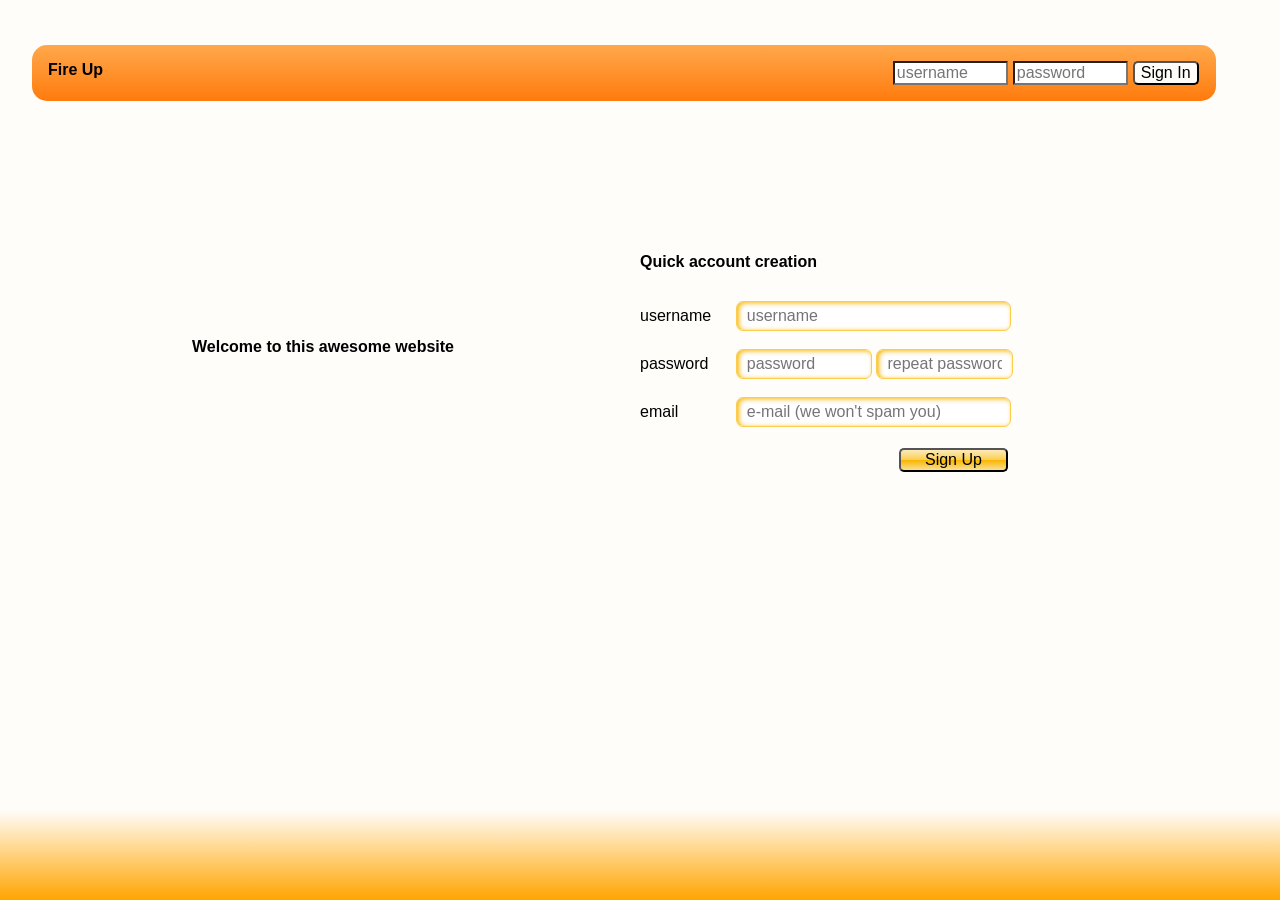
<file: web/index.html>
<!DOCTYPE html>
<html ng-app="app">
<head>
    <meta charset ="UTF-8"/>
    <title>Fire Up</title>
    <script src="bower_components/angular/angular.min.js"></script>
    <script src="bower_components/angular-ui-router/release/angular-ui-router.min.js"></script>
    <script src="bower_components/jquery/dist/jquery.min.js"></script>
    <script src="bower_components/bootstrap/dist/js/bootstrap.min.js"></script>


    <script src="login/loginCtrl.js"></script>
    <script src="menu/menuCtrl.js"></script>
    <script src="home/homeCtrl.js"></script>
    <script src="profile/profileCtrl.js"></script>
    <script src="content/contentCtrl.js"></script>
    <script src="settings/settingsCtrl.js"></script>

    <script src="index.js"></script>

    <link href="bower_components/normalize.css/normalize.css" style="test:css" rel="stylesheet" />
    <link href="login/login.css" style="test:css" rel="stylesheet" />
    <link href="home/home.css" style="test:css" rel="stylesheet" />
    <link href="profile/profile.css" style="test:css" rel="stylesheet" />
    <link href="content/content.css" style="test:css" rel="stylesheet" />
    <link href="menu/menu.css" style="test:css" rel="stylesheet" />
    <link href="settings/settings.css" style="test:css" rel="stylesheet" />
    <link href="index.css" style="test:css" rel="stylesheet" />
    <!--<link href="bower_components/bootstrap/dist/css/bootstrap.min.css" style="test:css" rel="stylesheet" />-->
</head>

<body>
    <div id="page" ui-view>

    </div>
</body>
</html>
</file>
<file: web/login/login.css>
#loginPage{
    background-image:linear-gradient(#FFFDFA 90%, orange);
    width: 100%;
    height: 100%;
    top:0;
    left:0;
    position: absolute;
}

#login_authentification
{
    display: flex;
    padding: 1em;
    background: rgb(255,168,76); /* Old browsers */
    background: -moz-linear-gradient(top,  rgba(255,168,76,1) 0%, rgba(255,123,13,1) 100%); /* FF3.6+ */
    background: -webkit-gradient(linear, left top, left bottom, color-stop(0%,rgba(255,168,76,1)), color-stop(100%,rgba(255,123,13,1))); /* Chrome,Safari4+ */
    background: -webkit-linear-gradient(top,  rgba(255,168,76,1) 0%,rgba(255,123,13,1) 100%); /* Chrome10+,Safari5.1+ */
    background: -o-linear-gradient(top,  rgba(255,168,76,1) 0%,rgba(255,123,13,1) 100%); /* Opera 11.10+ */
    background: -ms-linear-gradient(top,  rgba(255,168,76,1) 0%,rgba(255,123,13,1) 100%); /* IE10+ */
    background: linear-gradient(to bottom,  rgba(255,168,76,1) 0%,rgba(255,123,13,1) 100%); /* W3C */
    filter: progid:DXImageTransform.Microsoft.gradient( startColorstr='#ffa84c', endColorstr='#ff7b0d',GradientType=0 ); /* IE6-9 */
    width: 90%;
    border-radius: 15px;
    margin: 3.5% 2.5%;
}

.inputSigninLogin{
    width: 35%;
    border-radius: 1px;
}

#submitSigninLogin{
    border-radius: 5px;
    background: #FFFDFA;
}

#authentification_params
{
    flex:2;
    display:inline-block;
    margin-left: 60%;
}

#application_name
{
    flex:1;
    display:inline-block;
}

#welcomeLogin{
    position: absolute;
    margin-left:15%;
    margin-top: 15%;
}

#accountCreationLogin
{
    position: absolute;
    margin-left:50%;
    margin-top: 7%;
}

#tableLogin{
    width: 50%;
    position: relative;
    margin-left: 50%;
    margin-top: 10%;
}

#tableLogin td{
    height: 3em;
}

.inputStyleLogin
{
    border-radius: 7px;
    border: solid 1px rgba(252,205,77,1);
    background-color: white;
    box-shadow: inset 2px 1px 5px rgba(248,181,0,1);
    padding: 5px 10px;
    color: #005;
}

.inputStyleLogin:focus
{
    box-shadow: inset 0 0 0 rgba(248,181,0,1), 0 0 0 rgba(248,181,0,1);
}

.inputSizeLogin{
    width: 46.5%;
}

.inputSizePasswordLogin{
    width: 21%;
}

#submitSignupLogin{
    width: 20%;
    margin-left:30%;
    border-radius:5px;
    background: rgb(252,234,187); /* Old browsers */
    background: -moz-linear-gradient(top,  rgba(252,234,187,1) 0%, rgba(252,205,77,1) 50%, rgba(248,181,0,1) 51%, rgba(251,223,147,1) 100%); /* FF3.6+ */
    background: -webkit-gradient(linear, left top, left bottom, color-stop(0%,rgba(252,234,187,1)), color-stop(50%,rgba(252,205,77,1)), color-stop(51%,rgba(248,181,0,1)), color-stop(100%,rgba(251,223,147,1))); /* Chrome,Safari4+ */
    background: -webkit-linear-gradient(top,  rgba(252,234,187,1) 0%,rgba(252,205,77,1) 50%,rgba(248,181,0,1) 51%,rgba(251,223,147,1) 100%); /* Chrome10+,Safari5.1+ */
    background: -o-linear-gradient(top,  rgba(252,234,187,1) 0%,rgba(252,205,77,1) 50%,rgba(248,181,0,1) 51%,rgba(251,223,147,1) 100%); /* Opera 11.10+ */
    background: -ms-linear-gradient(top,  rgba(252,234,187,1) 0%,rgba(252,205,77,1) 50%,rgba(248,181,0,1) 51%,rgba(251,223,147,1) 100%); /* IE10+ */
    background: linear-gradient(to bottom,  rgba(252,234,187,1) 0%,rgba(252,205,77,1) 50%,rgba(248,181,0,1) 51%,rgba(251,223,147,1) 100%); /* W3C */
    filter: progid:DXImageTransform.Microsoft.gradient( startColorstr='#fceabb', endColorstr='#fbdf93',GradientType=0 ); /* IE6-9 */
}
</file>
<file: web/home/home.css>
#homePage{
    height: 38em;
}

#menuHome{
    position:fixed;
    width:12%;
    height: 15em;
    top:15em;
    left:1em;
    /*border: solid;
    border-color: black;*/
}

#filterParams{
    margin-left:55em;
}

#filterHome{
    position:fixed;
    width:90%;
    height: 1.5em;
    top:6em;
    left:5em;
    border-color: #000000;
    /*border: solid;
    background-color: white;*/
    z-index:3;
}

#resultsHome{
    position:relative;
    width:80%;
    height: 31em;
    top:6em;
    left:15em;
    /*border-color: black;
    border: solid;*/
    z-index:2;
    overflow: scroll;
}

.resultsInfoHome{
    position:relative;
    top: -1.5em;
}

.tableResultsVideo td{
    padding:5px;
}
.tableResultsVideo .tableResultsVideo1 td{
    padding:5px;
}

.tableResultsSocialNetwork td{
    padding:5px;
}
.tableResultsSocialNetwork .tableResultsSocialNetwork1 td{
    padding:5px;
}

.tableResultsWebsite td{
    padding:5px;
}
.tableResultsWebsite .tableResultsWebsite1 td{
    padding:5px;
}


/*.titleInfoHome{
    position:relative;
    top: -1.5em;
}

.linkInfoHome{
    position:relative;
    left: -8em;
}

.descriptionInfoHome{
    position:relative;
    left: -11em;
    top: 1.5em;
}*/
</file>
<file: web/profile/profile.css>
#profileTitle{
    margin-left: 15%;
    padding-top: 2%;
}

#profilePage{
    padding:1% 10% 2% 10%;
}

#sexProfile{
    margin-left: 48.5%;
}

.submitProfile{
    width: 10%;
    border-radius:5px;
    margin-top: 1%;
    margin-left:60%;
    position: relative;
    background: rgb(252,234,187); /* Old browsers */
    background: -moz-linear-gradient(top,  rgba(252,234,187,1) 0%, rgba(252,205,77,1) 50%, rgba(248,181,0,1) 51%, rgba(251,223,147,1) 100%); /* FF3.6+ */
    background: -webkit-gradient(linear, left top, left bottom, color-stop(0%,rgba(252,234,187,1)), color-stop(50%,rgba(252,205,77,1)), color-stop(51%,rgba(248,181,0,1)), color-stop(100%,rgba(251,223,147,1))); /* Chrome,Safari4+ */
    background: -webkit-linear-gradient(top,  rgba(252,234,187,1) 0%,rgba(252,205,77,1) 50%,rgba(248,181,0,1) 51%,rgba(251,223,147,1) 100%); /* Chrome10+,Safari5.1+ */
    background: -o-linear-gradient(top,  rgba(252,234,187,1) 0%,rgba(252,205,77,1) 50%,rgba(248,181,0,1) 51%,rgba(251,223,147,1) 100%); /* Opera 11.10+ */
    background: -ms-linear-gradient(top,  rgba(252,234,187,1) 0%,rgba(252,205,77,1) 50%,rgba(248,181,0,1) 51%,rgba(251,223,147,1) 100%); /* IE10+ */
    background: linear-gradient(to bottom,  rgba(252,234,187,1) 0%,rgba(252,205,77,1) 50%,rgba(248,181,0,1) 51%,rgba(251,223,147,1) 100%); /* W3C */
    filter: progid:DXImageTransform.Microsoft.gradient( startColorstr='#fceabb', endColorstr='#fbdf93',GradientType=0 ); /* IE6-9 */
}

.submitProfileError{
    width: 10%;
    border-radius:5px;
    margin-top: 1%;
    margin-left:60%;
    position: relative;
    }

#informationProfile{
    background-image:radial-gradient(white, #F2F1ED);/*#FCF8E3);/*#F2F1ED);*/
    box-shadow: 5px 5px 15px #BAB8AF; /*#A3A29D; /*555*/
    border: solid white;
    margin-right: 10%;
    margin-left:10%;
}

#sectionProfile{
    margin: 5% 0 6.5% 20%;
}

.styleInput
{
    border-radius: 7px;
    border: solid 1px rgba(252,205,77,1);
    background-color: white;
    /*background-color: rgba(252,234,187,1);*/
    /*background: -moz-linear-gradient(top,  rgba(252,234,187,1) 0%, rgba(252,205,77,1) 50%, rgba(248,181,0,1) 51%, rgba(251,223,147,1) 100%); /* FF3.6+ */
    box-shadow: inset 2px 1px 5px rgba(248,181,0,1);
    padding: 5px 10px;
    color: #005;
}

.styleInput:focus
{
    box-shadow: inset 0 0 0 rgba(248,181,0,1), 0 0 0 rgba(248,181,0,1);
}

.styleInputError
{
    border-radius: 7px;
    border: solid 1px red;
    background-color: white;
    /*background-color: rgba(252,234,187,1);*/
    /*background: -moz-linear-gradient(top,  rgba(252,234,187,1) 0%, rgba(252,205,77,1) 50%, rgba(248,181,0,1) 51%, rgba(251,223,147,1) 100%); /* FF3.6+ */
    box-shadow: inset 2px 1px 5px red;
    padding: 5px 10px;
    color: black;
}

.inputSize{
    width:20em;
}

.selectSize{
    width:21.3em;
}

#tableProfile td{
    height: 3em;
}
</file>
<file: web/content/content.css>
#contentTitle{
    margin-left: 15%;
    padding-top: 2%;
}

#contentPage{
    padding:1% 25% 5% 22%;
}

.submitContent{
    width: 10%;
    margin-left:70%;
    border-radius:5px;
    background: rgb(252,234,187); /* Old browsers */
    background: -moz-linear-gradient(top,  rgba(252,234,187,1) 0%, rgba(252,205,77,1) 50%, rgba(248,181,0,1) 51%, rgba(251,223,147,1) 100%); /* FF3.6+ */
    background: -webkit-gradient(linear, left top, left bottom, color-stop(0%,rgba(252,234,187,1)), color-stop(50%,rgba(252,205,77,1)), color-stop(51%,rgba(248,181,0,1)), color-stop(100%,rgba(251,223,147,1))); /* Chrome,Safari4+ */
    background: -webkit-linear-gradient(top,  rgba(252,234,187,1) 0%,rgba(252,205,77,1) 50%,rgba(248,181,0,1) 51%,rgba(251,223,147,1) 100%); /* Chrome10+,Safari5.1+ */
    background: -o-linear-gradient(top,  rgba(252,234,187,1) 0%,rgba(252,205,77,1) 50%,rgba(248,181,0,1) 51%,rgba(251,223,147,1) 100%); /* Opera 11.10+ */
    background: -ms-linear-gradient(top,  rgba(252,234,187,1) 0%,rgba(252,205,77,1) 50%,rgba(248,181,0,1) 51%,rgba(251,223,147,1) 100%); /* IE10+ */
    background: linear-gradient(to bottom,  rgba(252,234,187,1) 0%,rgba(252,205,77,1) 50%,rgba(248,181,0,1) 51%,rgba(251,223,147,1) 100%); /* W3C */
    filter: progid:DXImageTransform.Microsoft.gradient( startColorstr='#fceabb', endColorstr='#fbdf93',GradientType=0 ); /* IE6-9 */

}

.submitContentError{
    width: 10%;
    margin-left:70%;
    border-radius:5px;
    /*background: rgb(252,234,187); /* Old browsers */
    /*background: -moz-linear-gradient(top,  rgba(252,234,187,1) 0%, rgba(252,205,77,1) 50%, rgba(248,181,0,1) 51%, rgba(251,223,147,1) 100%); *//* FF3.6+ */
    /*background: -webkit-gradient(linear, left top, left bottom, color-stop(0%,rgba(252,234,187,1)), color-stop(50%,rgba(252,205,77,1)), color-stop(51%,rgba(248,181,0,1)), color-stop(100%,rgba(251,223,147,1))); *//* Chrome,Safari4+ */
    /*background: -webkit-linear-gradient(top,  rgba(252,234,187,1) 0%,rgba(252,205,77,1) 50%,rgba(248,181,0,1) 51%,rgba(251,223,147,1) 100%); *//* Chrome10+,Safari5.1+ */
    /*background: -o-linear-gradient(top,  rgba(252,234,187,1) 0%,rgba(252,205,77,1) 50%,rgba(248,181,0,1) 51%,rgba(251,223,147,1) 100%); *//* Opera 11.10+ */
    /*background: -ms-linear-gradient(top,  rgba(252,234,187,1) 0%,rgba(252,205,77,1) 50%,rgba(248,181,0,1) 51%,rgba(251,223,147,1) 100%); *//* IE10+ */
    /*background: linear-gradient(to bottom,  rgba(252,234,187,1) 0%,rgba(252,205,77,1) 50%,rgba(248,181,0,1) 51%,rgba(251,223,147,1) 100%); *//* W3C */
    /*filter: progid:DXImageTransform.Microsoft.gradient( startColorstr='#fceabb', endColorstr='#fbdf93',GradientType=0 ); *//* IE6-9 */

}

#contentPage .contentInput{
    width:60%;
    margin-left: 10%;

}

.Information{
    background-image:radial-gradient(white, #F2F1ED);/*#FCF8E3);/*#F2F1ED);*/
    box-shadow: 5px 5px 15px #BAB8AF; /*#A3A29D; /*555*/
    border: solid white;
}

.Section{
    margin: 10% 0 10% 10%;
}

.inputStyleContent
{
    border-radius: 7px;
    border: solid 1px rgba(252,205,77,1);
    background-color: white;
    box-shadow: inset 2px 1px 5px rgba(248,181,0,1);
    padding: 5px 10px;
    color: #005;
}

.inputStyleContent:focus
{
    box-shadow: inset 0 0 0 rgba(248,181,0,1), 0 0 0 rgba(248,181,0,1);
}

.inputStyleContentError
{
    border-radius: 7px;
    border: solid 1px red;
    background-color: white;
    box-shadow: inset 2px 1px 5px red;
    padding: 5px 10px;
    color: black;
}

.tableContent{
    width: 100%;
}

.tableContent td{
    height: 3em;
}
</file>
<file: web/menu/menu.css>
#navigation{
    position:fixed;
    width:100%;
    height: 2.5em;
    top:0;
    left:0;
    padding-left: 1em;
    padding-top: 1em;
    background: rgb(255,168,76); /* Old browsers */
    background: -moz-linear-gradient(top,  rgba(255,168,76,1) 0%, rgba(255,123,13,1) 100%); /* FF3.6+ */
    background: -webkit-gradient(linear, left top, left bottom, color-stop(0%,rgba(255,168,76,1)), color-stop(100%,rgba(255,123,13,1))); /* Chrome,Safari4+ */
    background: -webkit-linear-gradient(top,  rgba(255,168,76,1) 0%,rgba(255,123,13,1) 100%); /* Chrome10+,Safari5.1+ */
    background: -o-linear-gradient(top,  rgba(255,168,76,1) 0%,rgba(255,123,13,1) 100%); /* Opera 11.10+ */
    background: -ms-linear-gradient(top,  rgba(255,168,76,1) 0%,rgba(255,123,13,1) 100%); /* IE10+ */
    background: linear-gradient(to bottom,  rgba(255,168,76,1) 0%,rgba(255,123,13,1) 100%); /* W3C */
    filter: progid:DXImageTransform.Microsoft.gradient( startColorstr='#ffa84c', endColorstr='#ff7b0d',GradientType=0 ); /* IE6-9 */
    z-index:1;
}

#homeContent{
    margin-top: 3.5em;
    top:0;
    left:0;
    width:100%;
    height: 100%;
}

#searchBarInput{
    border-radius: 5px;
    width: 40%;
    height:1.5em;
    margin-left: 20%;
    /*display: inline-block;*/
}

#submitSearch{
    margin-left: 1%;
    display: inline-block;
}

#submitSearchInput{
    border-radius: 5px;
    background: #FFFDFA;
}

#settings{
    margin-left: 10%;
}
</file>
<file: web/settings/settings.css>
#settingsMenu{
    position:fixed;
    margin-top: 7.5%;
    width: 20%;
    height: 10%;
}

#settingsTitle{
    position:fixed;
}

#settingsPage{
    height: 100%;
}

#settingsInformation{
    padding:2% 0 5% 20%;
}
</file>
<file: web/index.css>
#page{
    background-color: #FFFDFA;/*#FAF5ED;/*white;/*white*/ /*#F7FAF8;/*light grey*/ /*#F5F3F0;*/
    font-family: Helvetica, "Segoe UI", Georgia, Arial, sans-serif;
}
</file>
